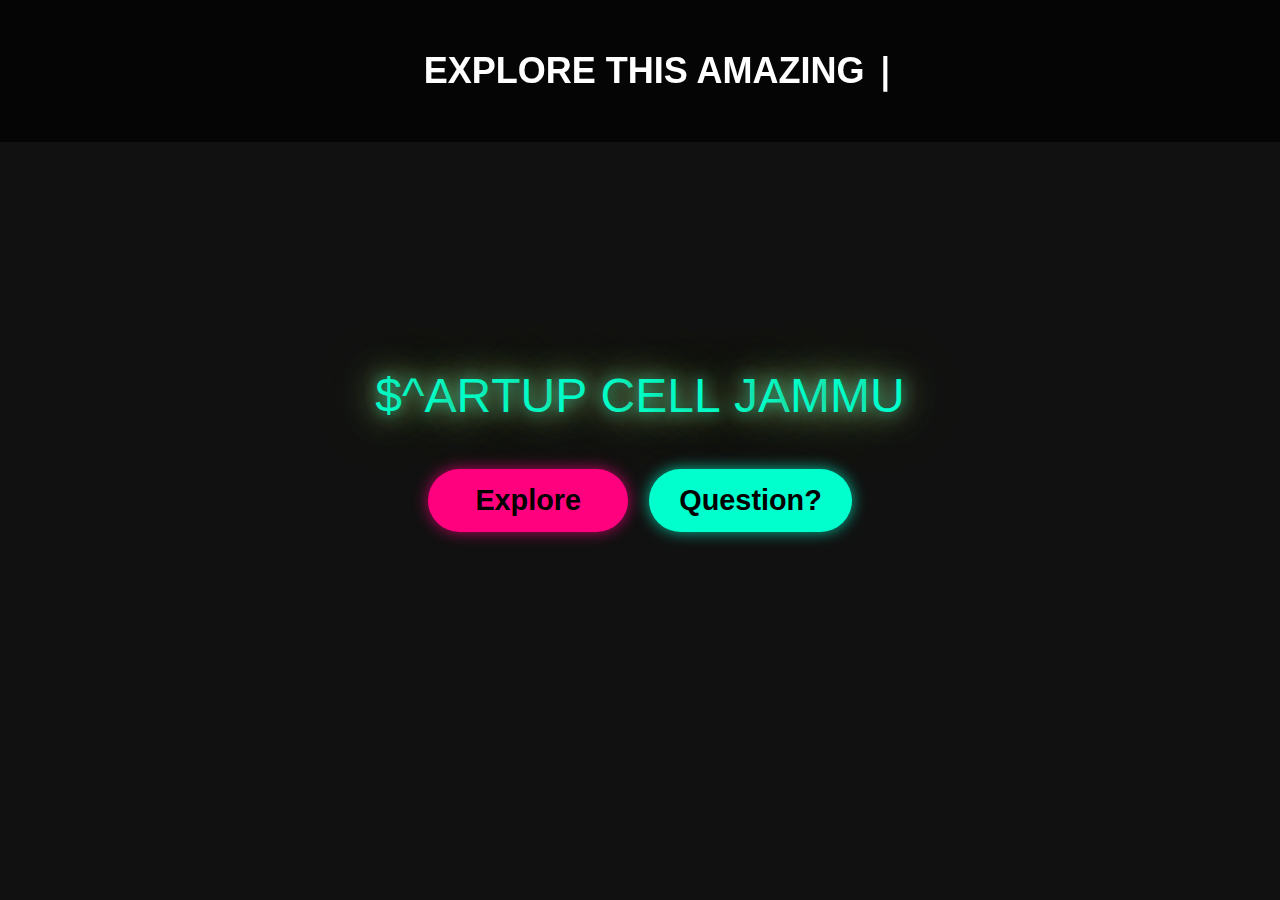
<file: typewriter.html>
<!DOCTYPE html>
<html lang="en">
<head>
    <meta charset="UTF-8">
    <meta name="viewport" content="width=device-width, initial-scale=1.0">
    <title>Text Animation</title>
    <style>
        body {
            font-family: 'Arial', sans-serif;
            display: flex;
            justify-content: center;
            align-items: center;
            height: 100vh;
            margin: 0;
            background-color: #111;
        }

        .text-container {
            font-size: 3rem;
            color: #00ffcc;
            text-shadow: 
                0 0 15px rgba(0, 255, 204, 0.8),
                0 0 25px rgba(255, 0, 0, 0.7),
                0 0 35px rgba(0, 255, 0, 0.7),
                0 0 45px rgba(0, 0, 255, 0.7),
                0 0 55px rgba(255, 255, 0, 0.7);
            position: relative;
            display: inline-block;
            margin-bottom: 20px;
            text-align: center;
        }

        .letter {
            display: inline-block;
            transition: all 0.1s ease;
        }

        .container {
            display: flex;
            flex-direction: column;
            align-items: center;
        }

        .buttons {
            display: flex;
            flex-direction: row;
            gap: 5%;
            margin-top: 5%;
            width: 80%;
            justify-content: center;
        }
        
        button {
            flex: 1;
            color: black;
            padding: 15px 30px;
            border: none;
            border-radius: 50px;
            font-size: 1.8rem;
            font-weight: 600;
            transition: transform 0.3s ease-in-out, box-shadow 0.3s ease-in-out;
            cursor: pointer;
        }
        
        .info-button {
            background-color: #ff007f;
            box-shadow: 0 0 15px rgba(255, 0, 127, 0.7);
        }
        
        .about-button {
            background-color: #00ffcc;
            box-shadow: 0 0 15px rgba(0, 255, 204, 0.7);
        }
        
        button:hover {
            transform: scale(1.1);
        }
        
        .info-button:hover {
            box-shadow: 0 0 30px rgba(255, 0, 127, 1),
                        0 0 50px rgba(255, 0, 127, 0.8);
        }
        
        .about-button:hover {
            box-shadow: 0 0 30px rgba(0, 255, 204, 1),
                        0 0 50px rgba(0, 255, 204, 0.8);
        }
        
        .change_content:after {
            content: "";
            animation: changetext 7s infinite linear;
            color: orange;
        }
          
        @keyframes changetext {
            0% {
              content: "CLUB";
            }
            25% {
              content: "SOCIETY";
            }
            50% {
              content: "TEAM";
            }
            75% {
              content: "COMMUNITY";
            }
            100% {
                content:"GROUP";
            }
        }
        
        header{
            position: fixed;
            top: 0;
            left: 0;
            width: 100%;
            background-color: rgba(0, 0, 0, 0.7);
            color: #fff;
            padding: 20px;
            text-align: center;
            font-size: 1.5rem;
            z-index: 10;
        }

        /* Responsive design */
        @media (max-width: 768px) {
            .text-container {
                font-size: 2rem;
            }

            .buttons {
                flex-direction: column;
                width: 90%;
                gap: 20px;
            }

            button {
                font-size: 1.5rem;
                padding: 12px 25px;
            }

            header {
                font-size: 1.2rem;
            }
        }

        @media (max-width: 480px) {
            .text-container {
                font-size: 1.5rem;
            }

            .buttons {
                width: 100%;
            }

            button {
                font-size: 1.2rem;
                padding: 10px 20px;
            }

            header {
                font-size: 1rem;
            }
        }
    </style>
</head>
<body>
    <header>
        <h2>EXPLORE THIS AMAZING <kbd style="margin-top: -10px;"> | </kbd><kbd class="change_content"> </kbd> </h2>
    </header>
  <div class="container">
    <div class="text-container">
        <div class="text" id="animated-text">
        </div>
    </div>
    <div class="buttons">
        <button class="info-button" onclick="window.location.href='index.html'">Explore</button>
        <button class="about-button" onclick="window.location.href='contact.html'">Question?</button>
    </div>
  </div>

    <script>
        const originalText = "STARTUP CELL JAMMU";
        const symbolSet = ['@', '#', '$', '%', '^'];

        function getRandomSymbol() {
            return symbolSet[Math.floor(Math.random() * symbolSet.length)];
        }

        function animateLetter(letterElement, originalLetter) {
            let currentLetter = originalLetter;
            let animationCount = 0;

            const randomSymbols = [];
            for (let i = 0; i < 5; i++) {
                randomSymbols.push(getRandomSymbol());
            }

            const animationInterval = setInterval(() => {
                if (animationCount < 5) {
                    letterElement.textContent = randomSymbols[animationCount];
                    animationCount++;
                } else {
                    letterElement.textContent = currentLetter;
                    clearInterval(animationInterval);
                }
            }, 400);
        }

        function displayTextWithAnimation() {
            const container = document.getElementById('animated-text');
            container.innerHTML = '';

            Array.from(originalText).forEach((letter, index) => {
                const letterElement = document.createElement('span');
                letterElement.classList.add('letter');

                if (letter === ' ') {
                    letterElement.innerHTML = '&nbsp;';
                } else {
                    letterElement.textContent = letter;
                    setTimeout(() => animateLetter(letterElement, letter), 200 * index);
                }

                container.appendChild(letterElement);
            });
        }

        displayTextWithAnimation();

        setInterval(displayTextWithAnimation, 4000);
    </script>
</body>
</html>
</file>
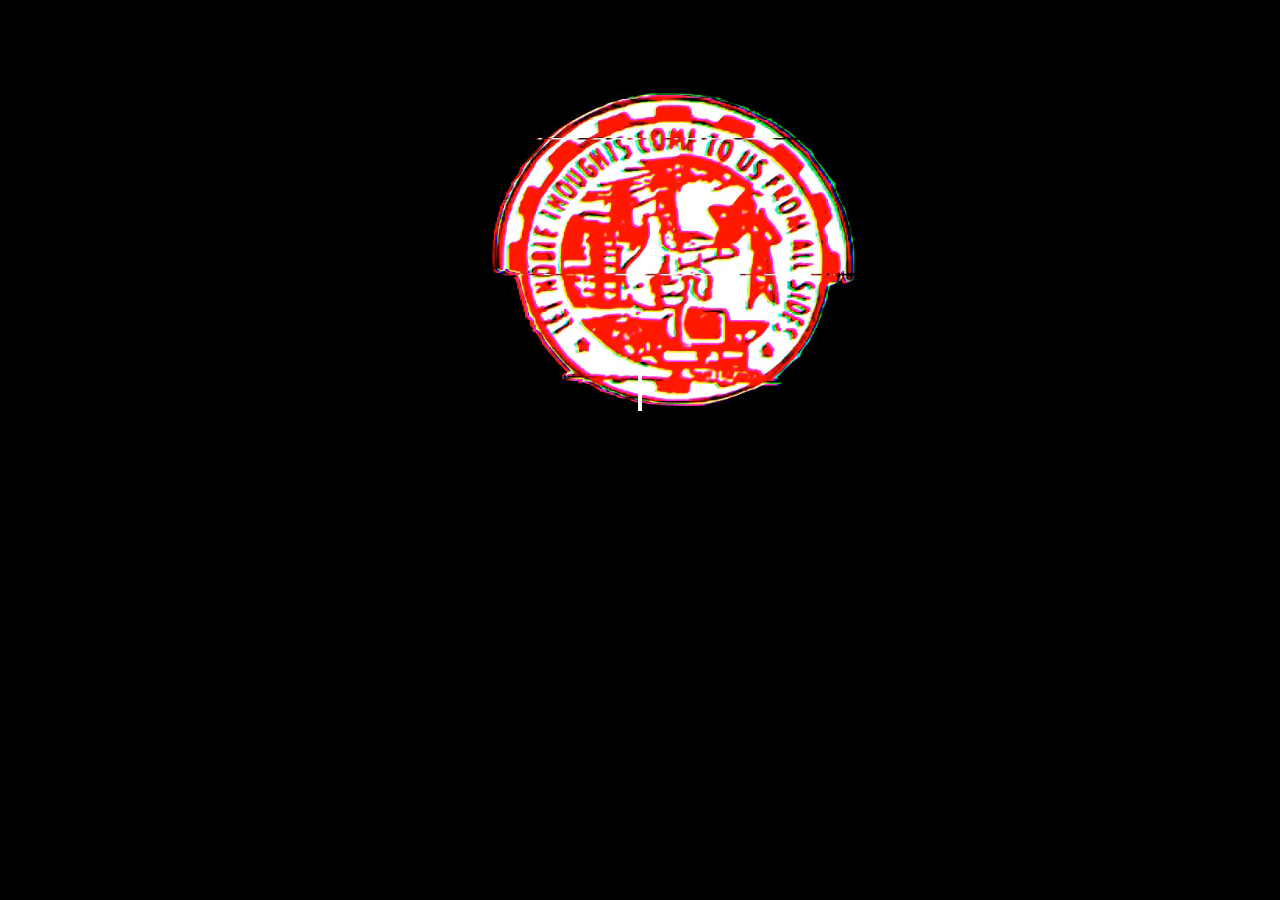
<file: starting/landing.html>
<!DOCTYPE html>
<html lang="en">
<head>
    <meta charset="UTF-8" />
    <link rel="preload" href="enhanced_glitch_logo_effect.mp4" as="video" type="video/mp4">
    <meta name="viewport" content="width=device-width, initial-scale=1.0" />
    <title>STARTUP GCET</title>
    <style>
        * {
            background-color: black;
        }

        body, html {
            margin: 0;
            padding: 0;
            display: flex;
            justify-content: center;
            align-items: center;
            height: 100vh;
            color: RED;
            font-family: 'VT323', monospace;
            overflow: hidden;
        }

        .intro {
            margin-top: 60%;
            z-index: 1;
            position: relative;
        }

        .typewriter {
            display: inline-block;
            overflow: hidden;
            white-space: nowrap;
            border-right: 0.15em solid #fff;
            visibility: hidden; 
        }

        .typewriter-1 {
            width: 0;
            animation: typing 3s steps(30, end) forwards;
        }

        .typewriter-2 {
            width: 0;
            animation: typing 3s steps(30, end) 3s forwards;
        }

        .typewriter-3 {
            width: 0;
            animation: typing 3s steps(30, end) 6s forwards;
        }

        @keyframes typing {
            from { width: 0; }
            to { width: 100%; }
        }

        @keyframes blink-caret {
            from, to { border-color: transparent; }
            50% { border-color: white; }
        }

        #myVideo {
            position: fixed;
            top: 0;
            left: 18%;
            width: 80%;
            height: 80%;
            object-fit: cover;
            z-index: 0;
        }
    </style>
</head>
<body>
    <video autoplay muted loop id="myVideo">
        <source src="first.mp4" type="video/mp4">
    </video>
    <div id="root">
        <div class="intro">
            <h1><span class="typewriter typewriter-1">Welcome to the start up cell</span></h1>
            <h2><span class="typewriter typewriter-2">The place where people meet with different mindset</span></h2>
            <h2 id="enter-text"><span class="typewriter typewriter-3">Press any key to Enter!</span></h2>
        </div>
    </div>
    <script>
      document.addEventListener('DOMContentLoaded', () => {
        const typewriterElements = document.querySelectorAll('.typewriter');
    
       
        const showCaret = (element) => {
            element.style.visibility = 'visible'; 
            element.style.animation += ', blink-caret 0.5s step-end infinite'; 
        };
    
        
        setTimeout(() => {
            showCaret(typewriterElements[0]); 
        }, 0); 
    
        setTimeout(() => {
            showCaret(typewriterElements[1]); 
        }, 3000); 

        setTimeout(() => {
            showCaret(typewriterElements[2]); 
        }, 6000); 
    
        
        document.addEventListener('keydown', () => {
            
            const modal = document.createElement('div');
            modal.style.position = 'fixed';
            modal.style.top = '50%';
            modal.style.left = '50%';
            modal.style.transform = 'translate(-50%, -50%)';
            modal.style.backgroundColor = '#fff';
            modal.style.padding = '20px';
            modal.style.borderRadius = '8px';
            modal.style.boxShadow = '0 4px 8px rgba(0, 0, 0, 0.2)';
            modal.style.fontSize = '18px';
            modal.style.textAlign = 'center';
            modal.style.zIndex = '9999'; 
            modal.innerText = "Entering the site...";
            document.body.appendChild(modal);
    
            // Redirect after 1 second (1000ms) automatically
            setTimeout(() => {
                window.location.href = "typewriter.html"; // Replace with the actual path
            }, 1000); // 1 second delay before redirection
        });
    });
    
    </script>
  </body>
</html>
</file>
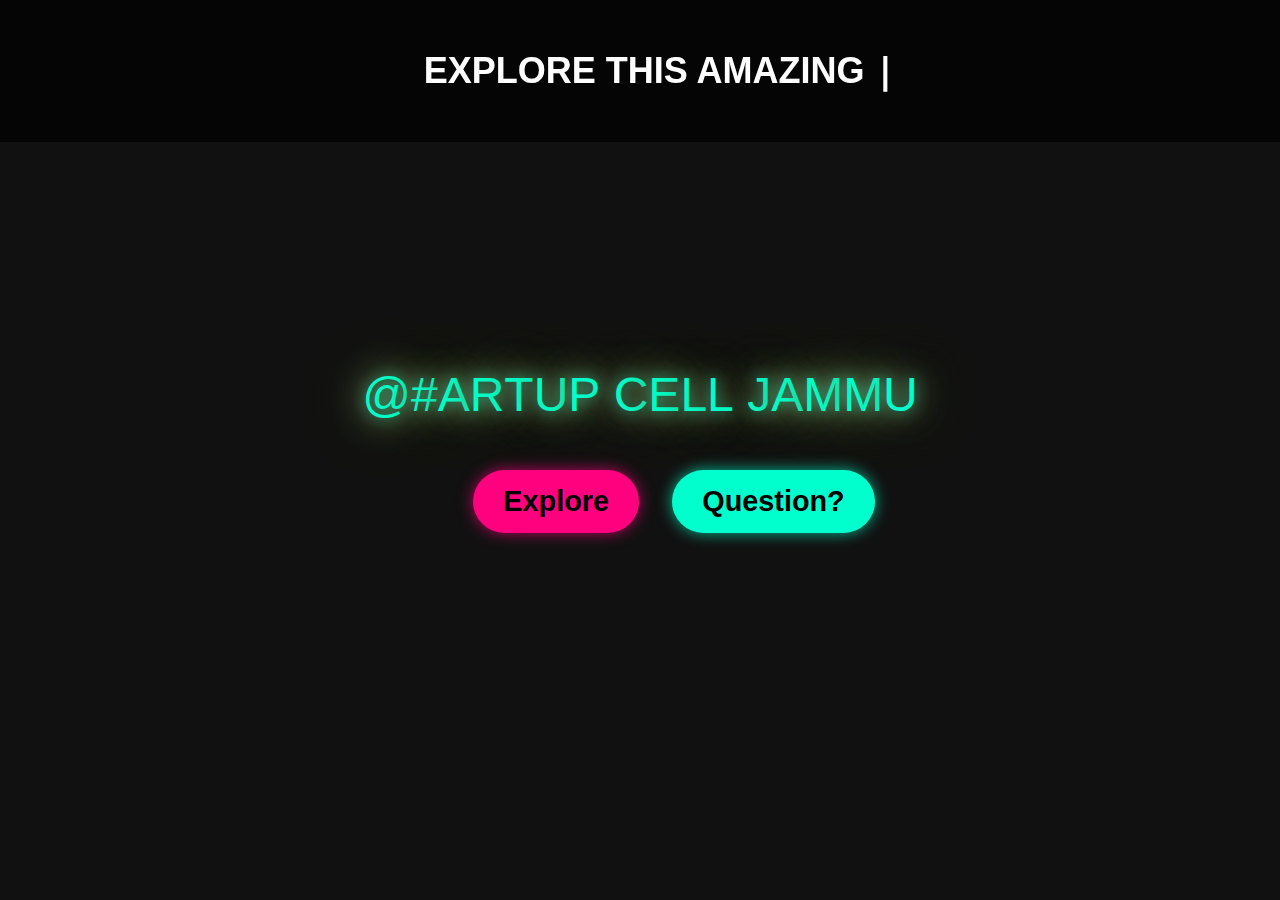
<file: starting/typewriter.html>
<!DOCTYPE html>
<html lang="en">
<head>
    <meta charset="UTF-8">
    <meta name="viewport" content="width=device-width, initial-scale=1.0">
    <title>Text Animation</title>
    <style>
        body {
            font-family: 'Arial', sans-serif;
            display: flex;
            justify-content: center;
            align-items: center;
            height: 100vh;
            margin: 0;
            background-color: #111;
        }

        .text-container {
            font-size: 3rem;
            color: #00ffcc;
            text-shadow: 
                0 0 15px rgba(0, 255, 204, 0.8),
                0 0 25px rgba(255, 0, 0, 0.7),
                0 0 35px rgba(0, 255, 0, 0.7),
                0 0 45px rgba(0, 0, 255, 0.7),
                0 0 55px rgba(255, 255, 0, 0.7);
            position: relative;
            display: inline-block;
            margin-bottom: 20px;
        }

        .letter {
            display: inline-block;
            transition: all 0.1s ease;
        }

        .container {
            display: flex;
            flex-direction: column;
            align-items: center;
        }

        .buttons {
            display: flex;
            flex-direction: row;
            gap: 10%;
            margin-top: 5%;
            width: 60%;
        }
        
        button {
            flex: 1;
            color: black;
            padding: 15px 30px;
            border: none;
            border-radius: 50px;
            font-size: 1.8rem;
            font-weight: 600;
            transition: transform 0.3s ease-in-out, box-shadow 0.3s ease-in-out;
            cursor: pointer;
        }
        
        .info-button {
            background-color: #ff007f;
            box-shadow: 0 0 15px rgba(255, 0, 127, 0.7);
        }
        
        .about-button {
            background-color: #00ffcc;
            box-shadow: 0 0 15px rgba(0, 255, 204, 0.7);
        }
        
        button:hover {
            transform: scale(1.1);
        }
        
        .info-button:hover {
            box-shadow: 0 0 30px rgba(255, 0, 127, 1),
                        0 0 50px rgba(255, 0, 127, 0.8);
        }
        
        .about-button:hover {
            box-shadow: 0 0 30px rgba(0, 255, 204, 1),
                        0 0 50px rgba(0, 255, 204, 0.8);
        }
        
        .change_content:after {
            content: "";
            animation: changetext 7s infinite linear;
            color: orange;
        }
          
        @keyframes changetext {
            0% {
              content: "CLUB";
            }
            25% {
              content: "SOCIETY";
            }
            50% {
              content: "TEAM";
            }
            75% {
              content: "COMMUNITY";
            }
            100% {
                content:"GROUP";
            }
        }
        
        header{
            position: fixed;
            top: 0;
            left: 0;
            width: 100%;
            background-color: rgba(0, 0, 0, 0.7);
            color: #fff;
            padding: 20px;
            text-align: center;
            font-size: 1.5rem;
            z-index: 10;  
        }
    </style>
</head>
<body>
    <header>
        <h2>EXPLORE THIS AMAZING <kbd style="margin-top: -10px;"> | </kbd><kbd class="change_content"> </kbd> </h2>
    </header>
  <div class="container">
    <div class="text-container">
        <div class="text" id="animated-text">
        </div>
    </div>
    <div class="buttons">
        <button class="info-button" onclick="window.location.href='work/index.html'">Explore</button>
        <button class="about-button" onclick="window.location.href='work/contact.html'">Question?</button>
    </div>
  </div>

    <script>
        const originalText = "STARTUP CELL JAMMU";
        const symbolSet = ['@', '#', '$', '%', '^'];

        function getRandomSymbol() {
            return symbolSet[Math.floor(Math.random() * symbolSet.length)];
        }

        function animateLetter(letterElement, originalLetter) {
            let currentLetter = originalLetter;
            let animationCount = 0;

            const randomSymbols = [];
            for (let i = 0; i < 5; i++) {
                randomSymbols.push(getRandomSymbol());
            }

            const animationInterval = setInterval(() => {
                if (animationCount < 5) {
                    letterElement.textContent = randomSymbols[animationCount];
                    animationCount++;
                } else {
                    letterElement.textContent = currentLetter;
                    clearInterval(animationInterval);
                }
            }, 400);
        }

        function displayTextWithAnimation() {
            const container = document.getElementById('animated-text');
            container.innerHTML = '';

            Array.from(originalText).forEach((letter, index) => {
                const letterElement = document.createElement('span');
                letterElement.classList.add('letter');

                if (letter === ' ') {
                    letterElement.innerHTML = '&nbsp;';
                } else {
                    letterElement.textContent = letter;
                    setTimeout(() => animateLetter(letterElement, letter), 200 * index);
                }

                container.appendChild(letterElement);
            });
        }

        displayTextWithAnimation();

        setInterval(displayTextWithAnimation, 4000);
    </script>
</body>
</html>
</file>
